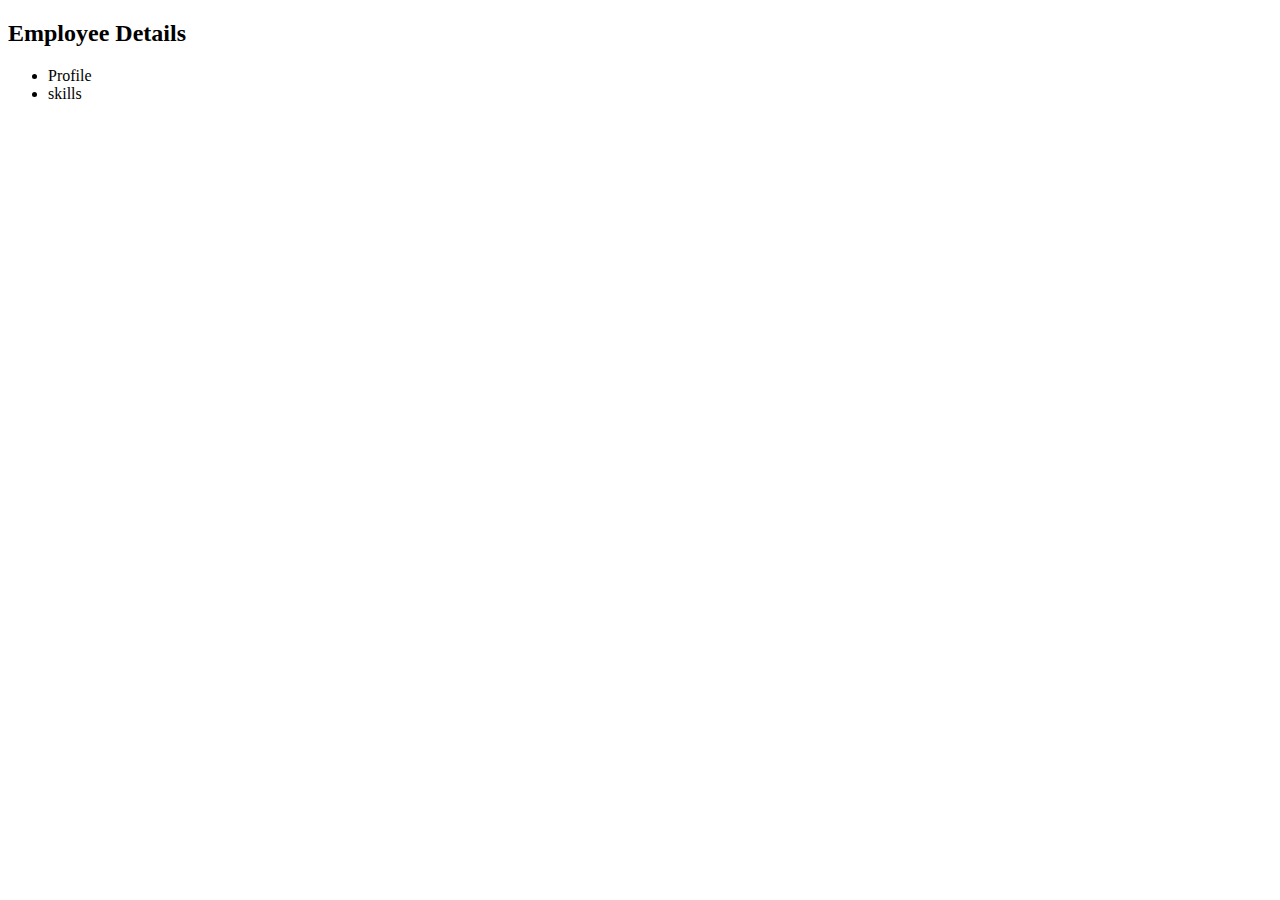
<file: views/EmployeeDetails.html>
﻿<!DOCTYPE html>
<html xmlns="http://www.w3.org/1999/xhtml">
<head>
    <title></title>
</head>
<body>
    <h2>Employee Details</h2>
    <div class="emp-details">
         <ul class="tabs">
            <li ui-sref="Admin.EmployeeDetails.Profile">Profile</li>
            <li ui-sref="Admin.EmployeeDetails.Skills">skills</li>
        </ul>
       <!-- <ul class="tabs">
            <li ng-repeat="tab in tabs"
                ng-class="{active:isActiveTab(tab.url)}"
                ng-click="onClickTab(tab)">{{tab.title}}</li>
        </ul>-->
        <div class="tab-content">
            <div ui-view></div>
            <!--<div ng-include="currentTab"></div>-->
        </div>
    </div>
</body>
</html>
</file>
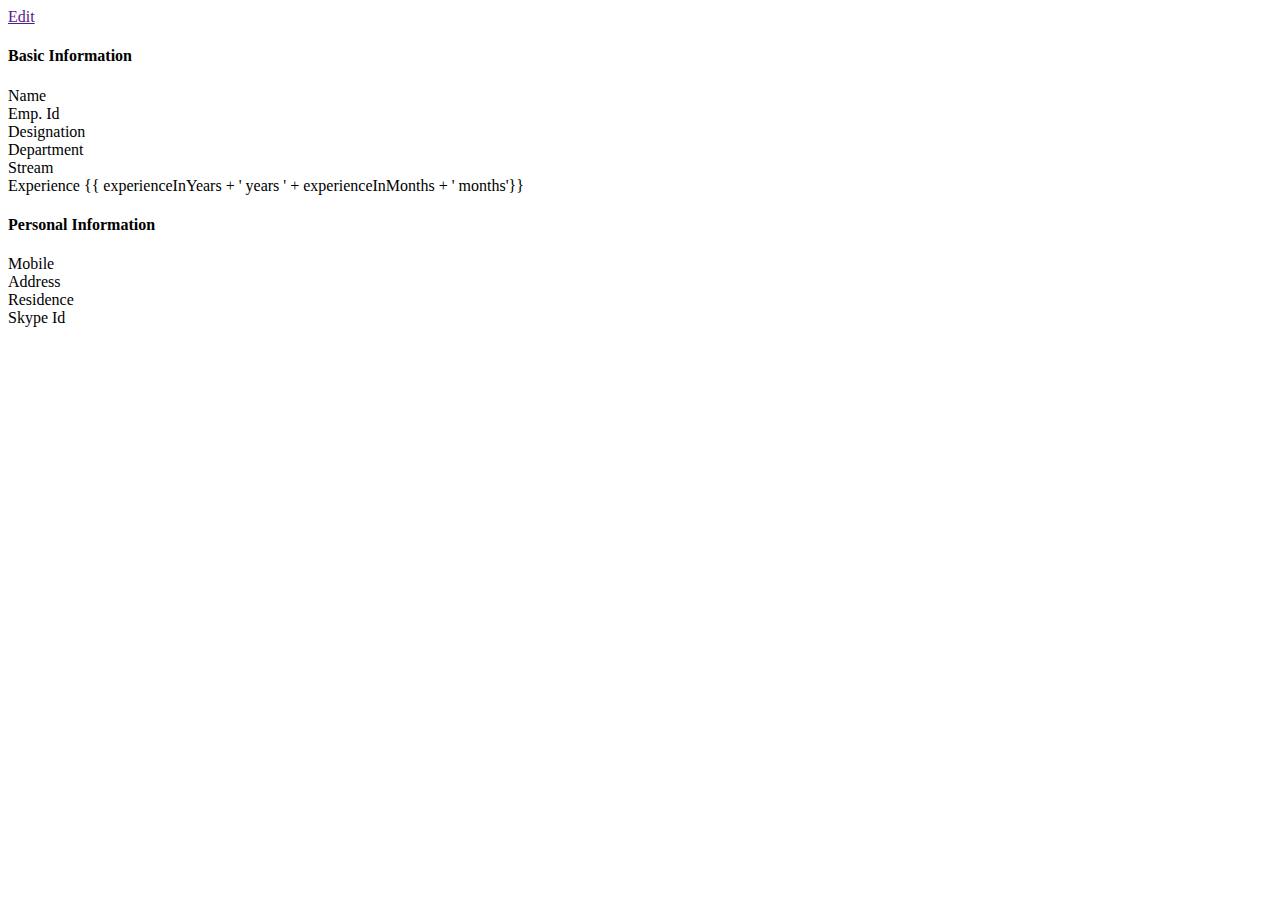
<file: views/EmployeeProfile.html>
﻿<!DOCTYPE html>
<html xmlns="http://www.w3.org/1999/xhtml">
<head>
    <title></title>
</head>
<body>
    <div class="emp-profile">
        <div>
            <a href="" ng-click="editProfile()">Edit</a>
        </div>
        <h4>Basic Information</h4>
        <div class="info">
            <div class="col-6">
                <div class="control-group">
                    <label>Name</label>
                    <label ng-bind="fullName"></label>
                </div>
                <div class="control-group">
                    <label>Emp. Id</label>
                    <label ng-bind="id"></label>
                </div>
                <div class="control-group">
                    <label>Designation</label>
                    <label ng-bind="designation"></label>
                </div>
            </div>
            <div class="col-6">
                <div class="control-group">
                    <label>Department</label>
                    <label ng-bind="department"></label>
                </div>
                <div class="control-group">
                    <label>Stream</label>
                    <label ng-bind="stream"></label>
                </div>
                <div class="control-group">
                    <label>Experience</label>
                    <label>{{ experienceInYears + ' years ' + experienceInMonths + ' months'}}</label>
                </div>
            </div>
            <div class="clear"></div>
        </div>

        <h4>Personal Information</h4>
        <div class="info">
            <div class="col-6">
                <div class="control-group">
                    <label>Mobile</label>
                    <label ng-bind="mobile"></label>
                </div>
                <div class="control-group">
                    <label>Address</label>
                    <label ng-bind="address"></label>
                </div>
            </div>
            <div class="col-6">
                <div class="control-group">
                    <label>Residence</label>
                    <label ng-bind="residence"></label>
                </div>
                <div class="control-group">
                    <label>Skype Id</label>
                    <label ng-bind="skypeId"></label>
                </div>
            </div>
            <div class="clear"></div>
        </div>
    </div>
</body>
</html>
</file>
